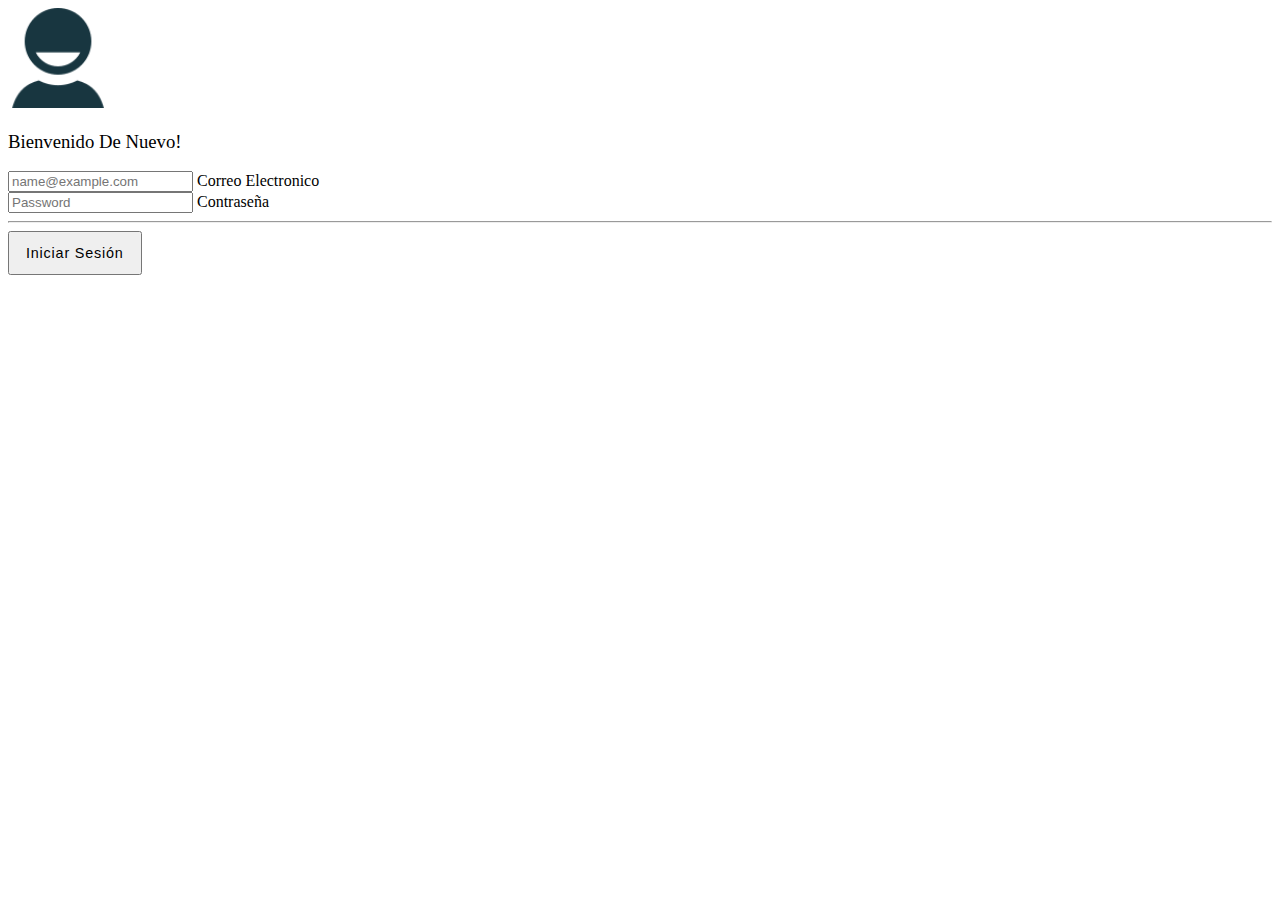
<file: index.html>
<!doctype html>
<html lang="en">

<head>
  <meta charset="utf-8">
  <meta name="viewport" content="width=device-width, initial-scale=1">
  <title>Main</title>
</head>

<body>
  <script src="./assets/scripts/main.js"></script>
</body>

</html>
</file>
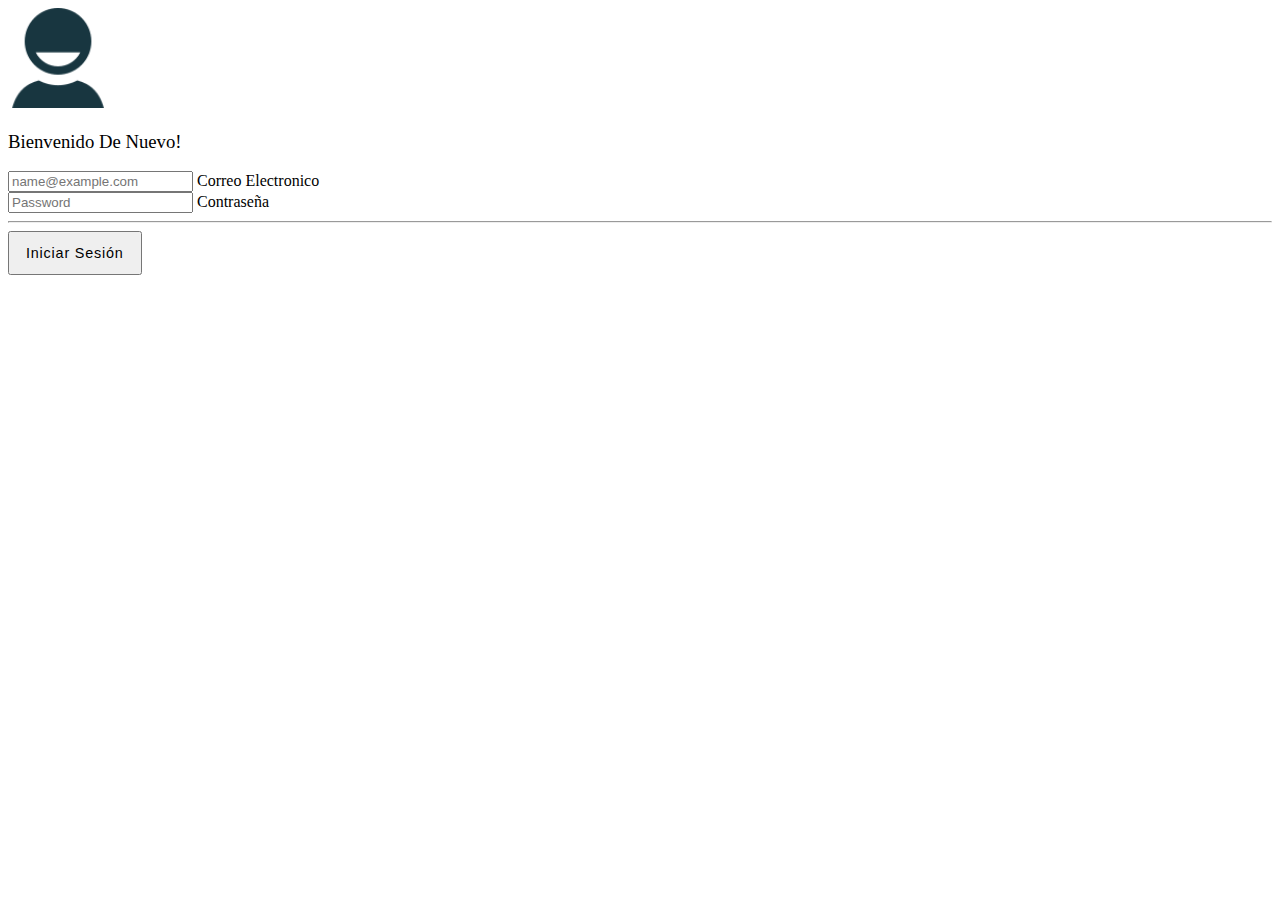
<file: assets/pages/login.html>
<!DOCTYPE html>
<html lang="en">

<head>
  <meta charset="UTF-8">
  <meta name="viewport" content="width=device-width, initial-scale=1.0">
  <link href="https://cdn.jsdelivr.net/npm/bootstrap@5.3.2/dist/css/bootstrap.min.css" rel="stylesheet"
    integrity="sha384-T3c6CoIi6uLrA9TneNEoa7RxnatzjcDSCmG1MXxSR1GAsXEV/Dwwykc2MPK8M2HN" crossorigin="anonymous">
  <link rel="stylesheet" href="../styles/login.css">
  <title>Login</title>
</head>

<body>
  <div class="container-fluid ps-md-0">
    <div class="row g-0">
      <div class="d-none d-md-flex col-md-4 col-lg-6 bg-image"></div>
      <div class="col-md-8 col-lg-6">
        <div class="login d-flex align-items-center py-5">
          <div class="container">
            <div class="row">
              <div class="col-md-9 col-lg-8 mx-auto">
                <div class="d-flex justify-content-center mb-5">
                  <img src="../image/002.png" alt="" width="100">
                </div>
                <h3 class="login-heading mt-5 mb-4">Bienvenido De Nuevo!</h3>
                <form>
                  <div class="form-floating mb-4">
                    <input type="text" class="form-control" id="floatingInputEmail" placeholder="name@example.com">
                    <label for="floatingInputEmail">Correo Electronico</label>
                  </div>
                  <div class="form-floating mb-5">
                    <input type="password" class="form-control" id="floatingPassword" placeholder="Password">
                    <label for="floatingPassword">Contraseña</label>
                  </div>
                  <hr class="mb-5">
                  <div class="d-grid">
              
                    <button class="btn btn-lg btn-primary btn-login text-uppercase fw-bold mb-2" type="button"
                      onclick="cambiarPagina()">Iniciar Sesión</button>

                  </div>
                </form>
              </div>
            </div>
          </div>
        </div>
      </div>
    </div>
    <script src="../scripts/login.js"></script>
  </div>
</body>

</html>
</file>
<file: assets/styles/login.css>
body {}

.login {
  min-height: 100vh;
}

.bg-image {
  background-image: url('../image/001.jpg');
  background-size: cover;
  background-position: center;
}

.login-heading {
  font-weight: 300;
}

.btn-login {
  font-size: 0.9rem;
  letter-spacing: 0.05rem;
  padding: 0.75rem 1rem;
}
</file>
